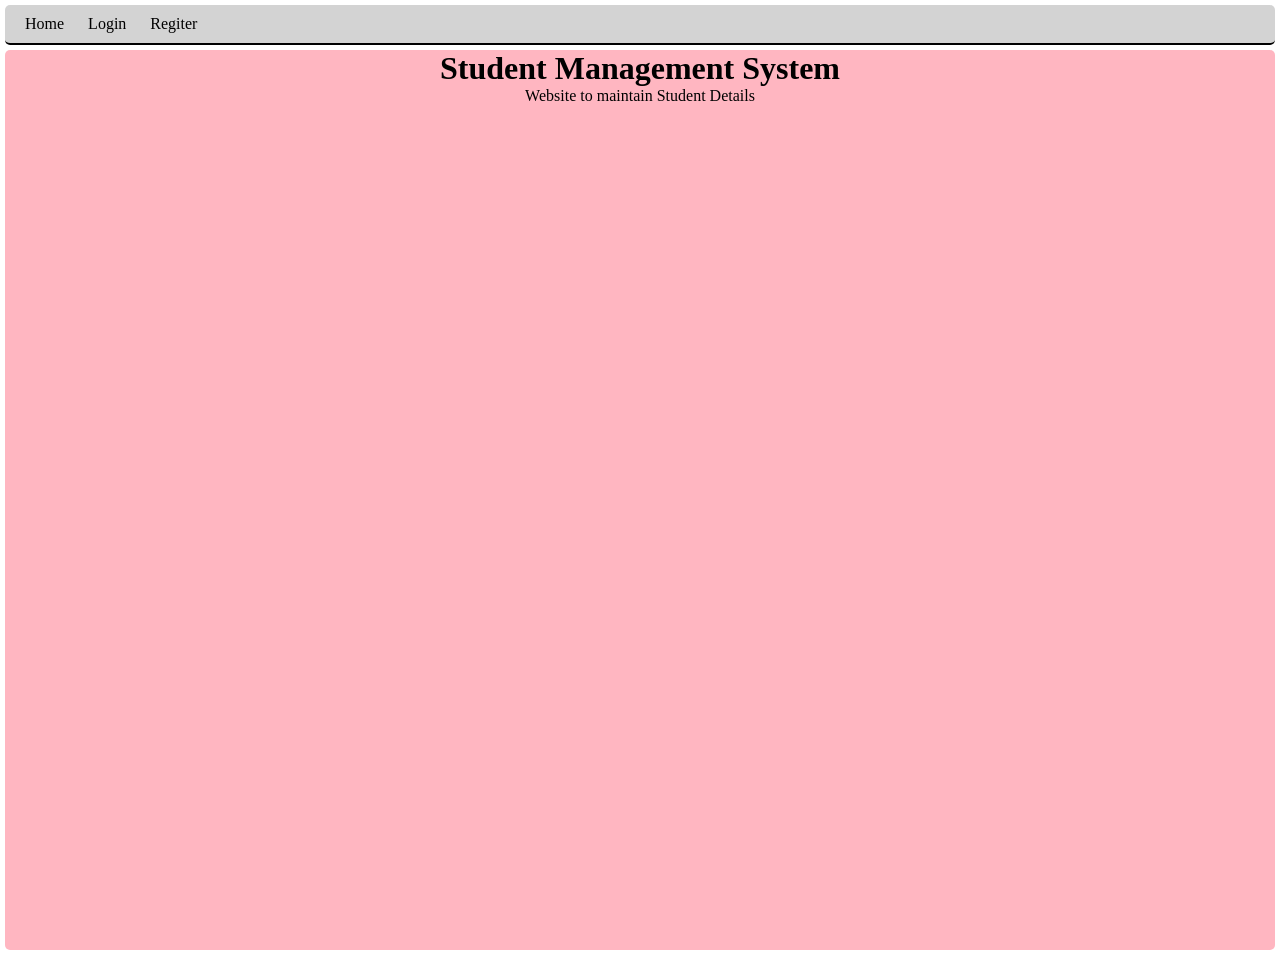
<file: index.html>
<!DOCTYPE html>
<html lang="en">
<head>
    <meta charset="UTF-8">
    <meta name="viewport" content="width=device-width, initial-scale=1.0">
    <title>Student Management System</title>
    <link rel="stylesheet" href="./style.css">
</head>
<body>
    <div id="homenav">
        <a href="./index.html">Home</a>
        <a href="./login.html">Login</a>
        <a href="./register.html">Regiter</a>
    </div>
    <div id="bodydiv">
        <h1>Student Management System</h1>
        <p>Website to maintain Student Details</p>
    </div>
</body>
</html>
</file>
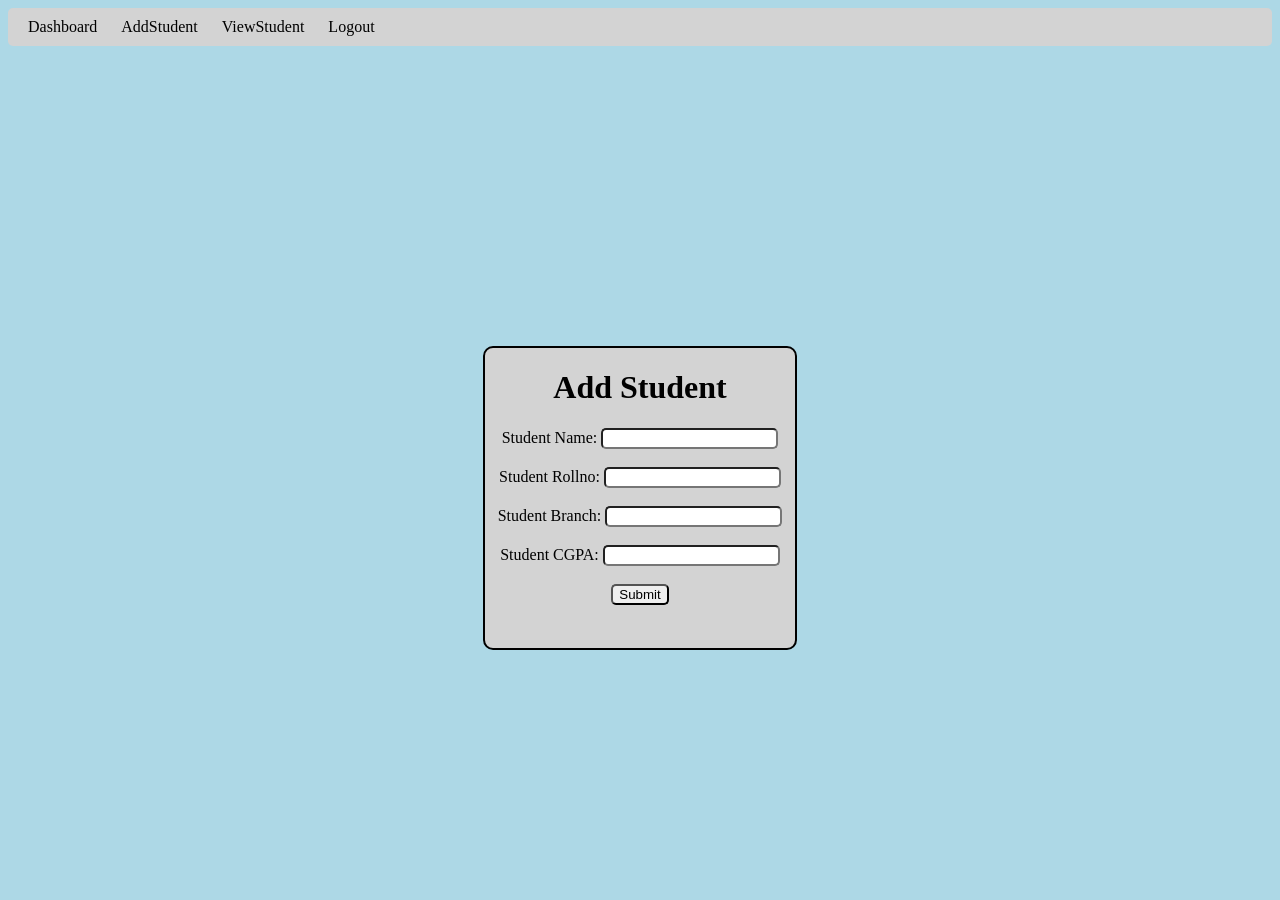
<file: addStudent.html>
<!DOCTYPE html>
<html lang="en">

<head>
    <meta charset="UTF-8">
    <meta name="viewport" content="width=device-width, initial-scale=1.0">
    <title>addStudent</title>
    <style>
        #navdiv {
            background-color: lightgray;
            padding: 10px;
            border-radius: 5px;
        }

        a {
            margin: 10px;
            text-decoration: none;
            color: black;
        }

        body {
            background-color: lightblue;
        }

        #main {
            border: 2px solid black;
            width: 310px;
            height: 300px;
            margin: auto;
            margin-top: 300px;
            text-align: center;
            border-radius: 10px;
            background-color: lightgrey;
        }

        input {
            border-radius: 5px;
        }

        button {
            border-radius: 5px;
            cursor: pointer;
        }

        a:hover {
            color: yellow;
        }
    </style>
</head>

<body>
    <div id="navdiv">
        <a href="./dashboard.html">Dashboard</a>
        <a href="./addStudent.html">AddStudent</a>
        <a href="./viewStudent.html">ViewStudent</a>
        <a href="./index.html">Logout</a>
    </div>
    <div id="main">
        <h1>Add Student</h1>
        <form action="dashboard.html">
            <label>Student Name:</label>
            <input type="text" name="studentName" required></br></br>
            <label>Student Rollno:</label>
            <input type="text" name="studentRollno" required></br></br>
            <label>Student Branch:</label>
            <input type="text" name="studentBranch" required></br></br>
            <label>Student CGPA:</label>
            <input type="text" name="studentCgpa" required></br></br>
            <button type="submit">Submit</button>
        </form>
    </div>
</body>

</html>
</file>
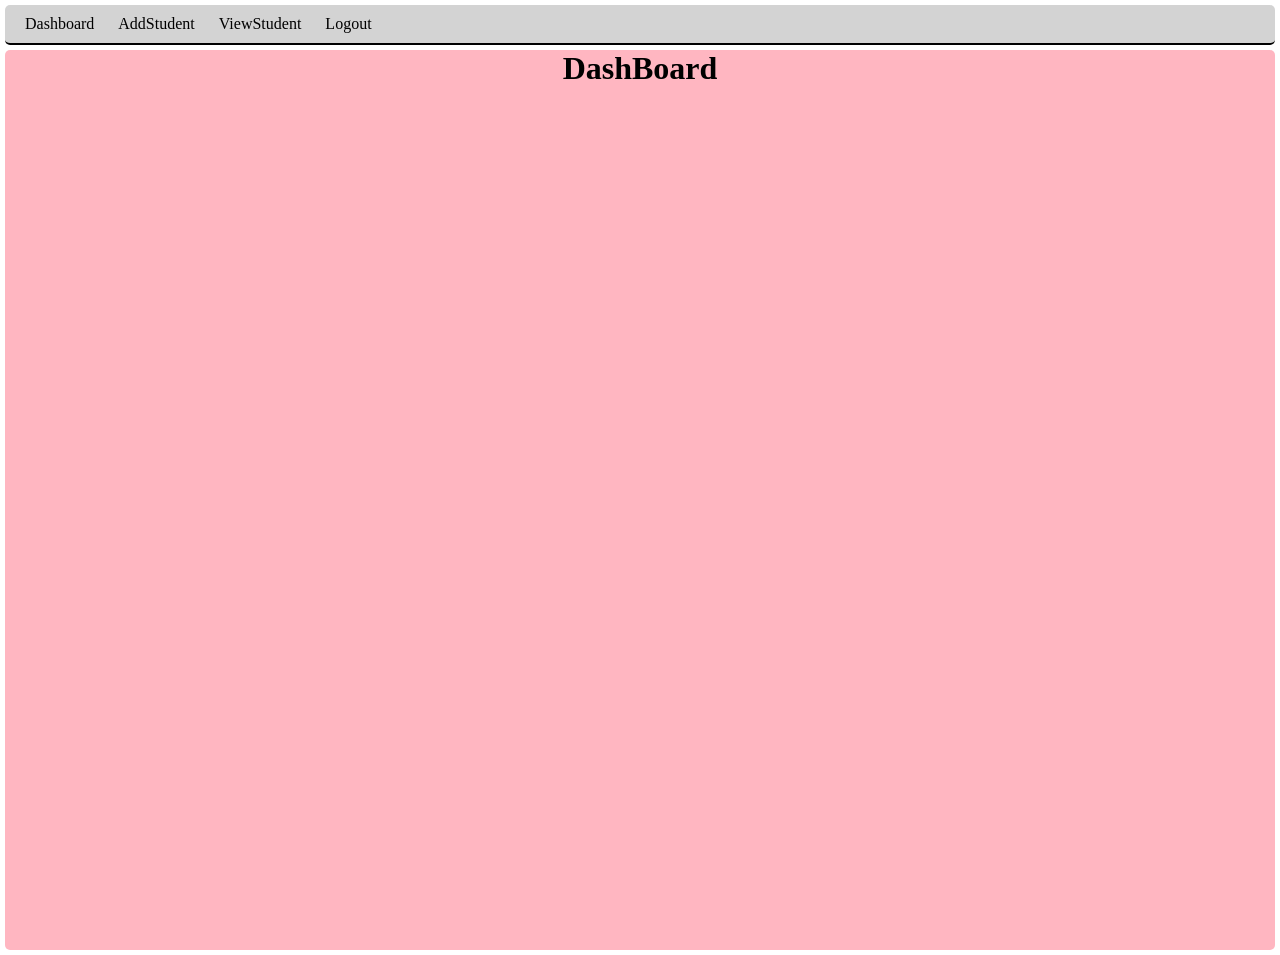
<file: dashboard.html>
<!DOCTYPE html>
<html lang="en">
<head>
    <meta charset="UTF-8">
    <meta name="viewport" content="width=device-width, initial-scale=1.0">
    <title>DashBoard</title>
    <link rel="stylesheet" href="./style.css"> 
</head>
<body>
    <div id="homenav">
        <a href="./dashboard.html">Dashboard</a>
        <a href="./addStudent.html">AddStudent</a>
        <a href="./viewStudent.html">ViewStudent</a>
        <a href="./index.html">Logout</a>
    </div>
    <div id="bodydiv">
    <h1>DashBoard</h1>
    </div>
</body>
</html>
</file>
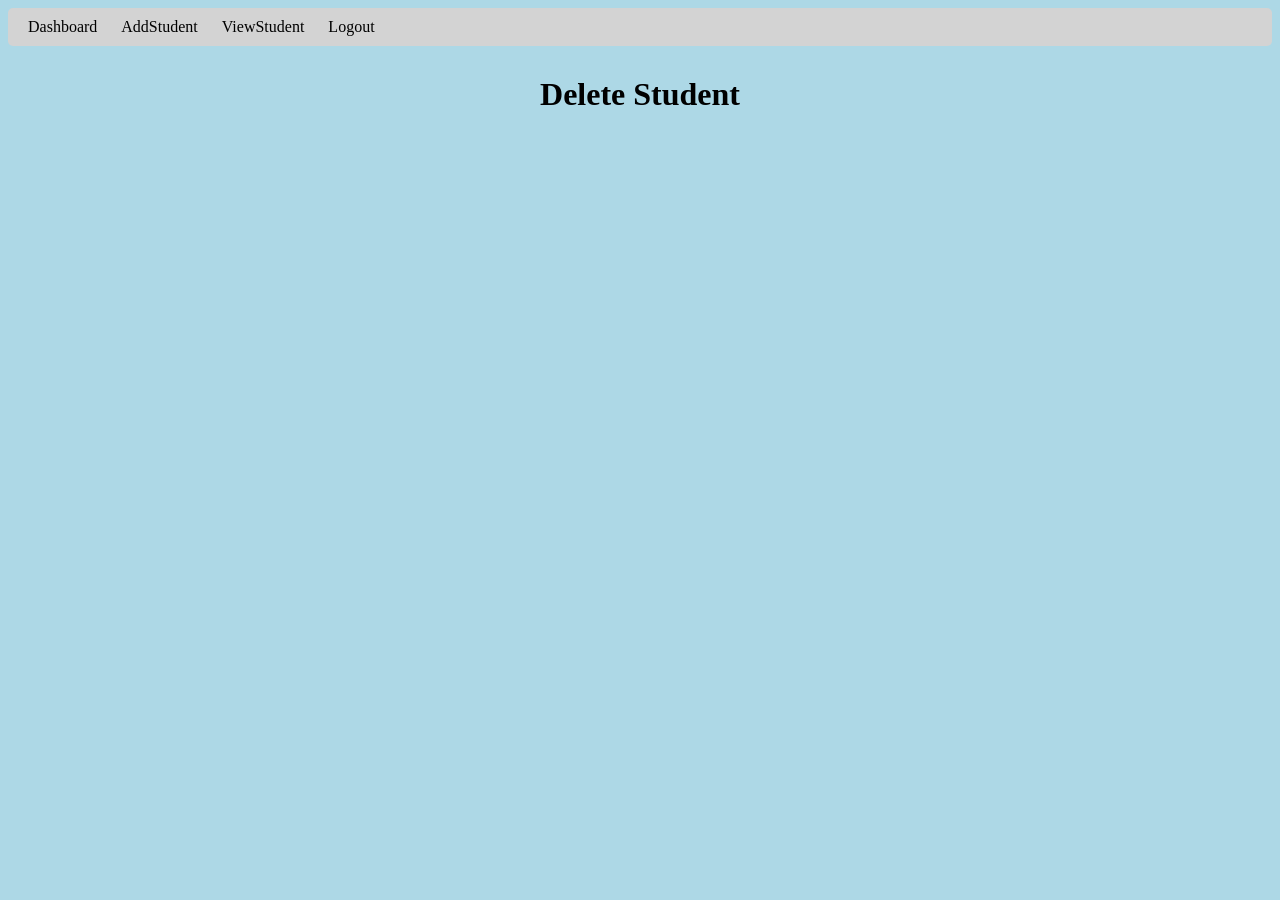
<file: deleteStudent.html>
<!DOCTYPE html>
<html lang="en">
<head>
    <meta charset="UTF-8">
    <meta name="viewport" content="width=device-width, initial-scale=1.0">
    <title>Document</title>
    <style>
        a:hover {
            color: yellow;
        }

        a {
            margin: 10px;
            text-decoration: none;
            color: black;
        }

        #homenav {
            background-color: lightgray;
            padding: 10px;
            border-radius: 5px;
        }

        body {
            background-color: lightblue;
        }

        #bodydiv {
            margin: auto;
            margin-top: 30px;
            border-radius: 10px;
            text-align: center;
        }
    </style>
</head>
<body>
    <div id="homenav">
         <a href="./dashboard.html">Dashboard</a>
        <a href="./addStudent.html">AddStudent</a>
        <a href="./viewStudent.html">ViewStudent</a>
        <a href="./index.html">Logout</a>
    </div>
    <div id="bodydiv">
   <h1>Delete Student</h1>
    </div>
</body>
</html>
</file>
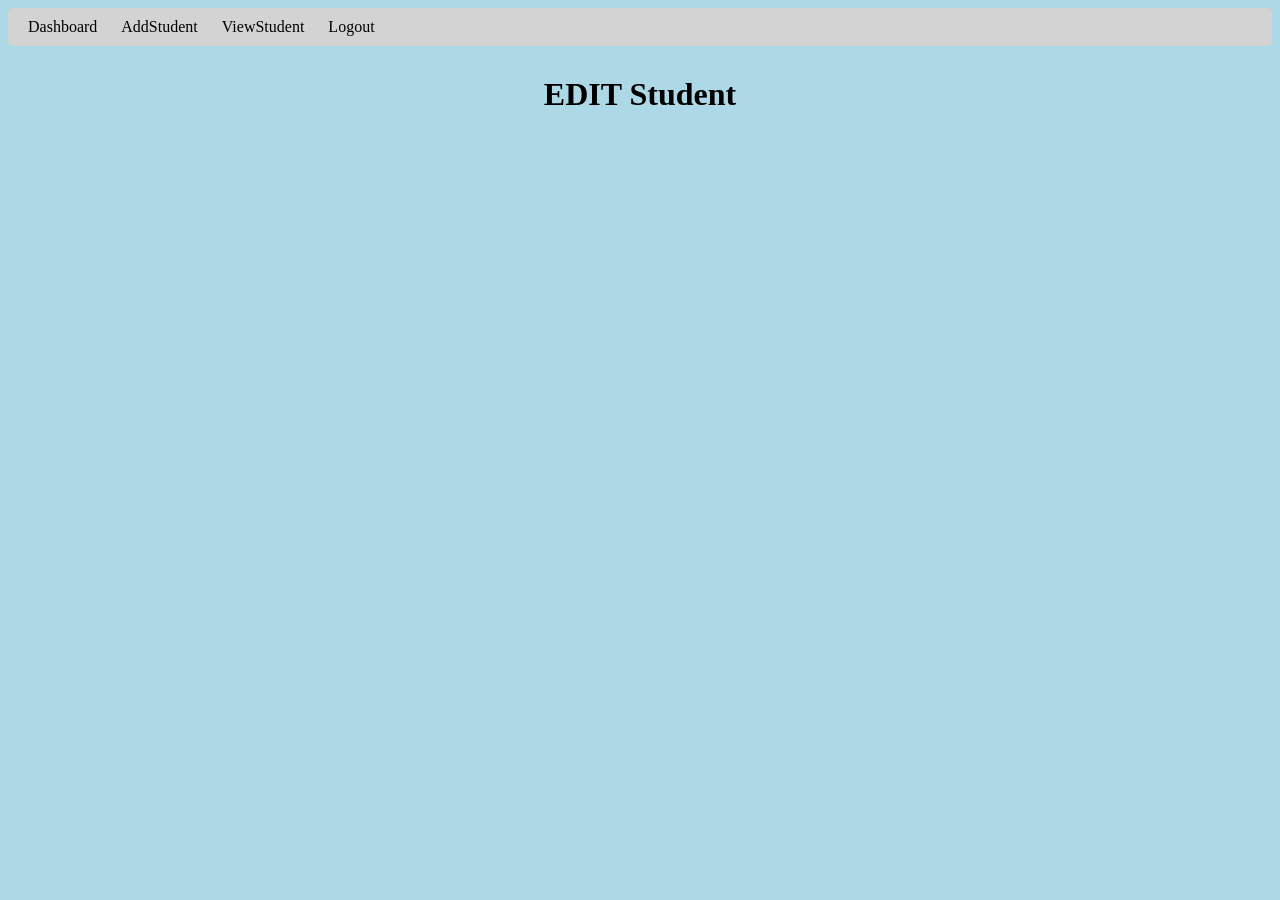
<file: editStudent.html>
<!DOCTYPE html>
<html lang="en">
<head>
    <meta charset="UTF-8">
    <meta name="viewport" content="width=device-width, initial-scale=1.0">
    <title>Document</title>
    <style>
        a:hover {
            color: yellow;
        }

        a {
            margin: 10px;
            text-decoration: none;
            color: black;
        }

        #homenav {
            background-color: lightgray;
            padding: 10px;
            border-radius: 5px;
        }

        body {
            background-color: lightblue;
        }

        #bodydiv {
            margin: auto;
            margin-top: 30px;
            border-radius: 10px;
            text-align: center;
        }
    </style>
</head>
<body>
    <div id="homenav">
         <a href="./dashboard.html">Dashboard</a>
        <a href="./addStudent.html">AddStudent</a>
        <a href="./viewStudent.html">ViewStudent</a>
        <a href="./index.html">Logout</a>
    </div>
    <div id="bodydiv">
   <h1>EDIT Student</h1>
    </div>
</body>
</html>
</file>
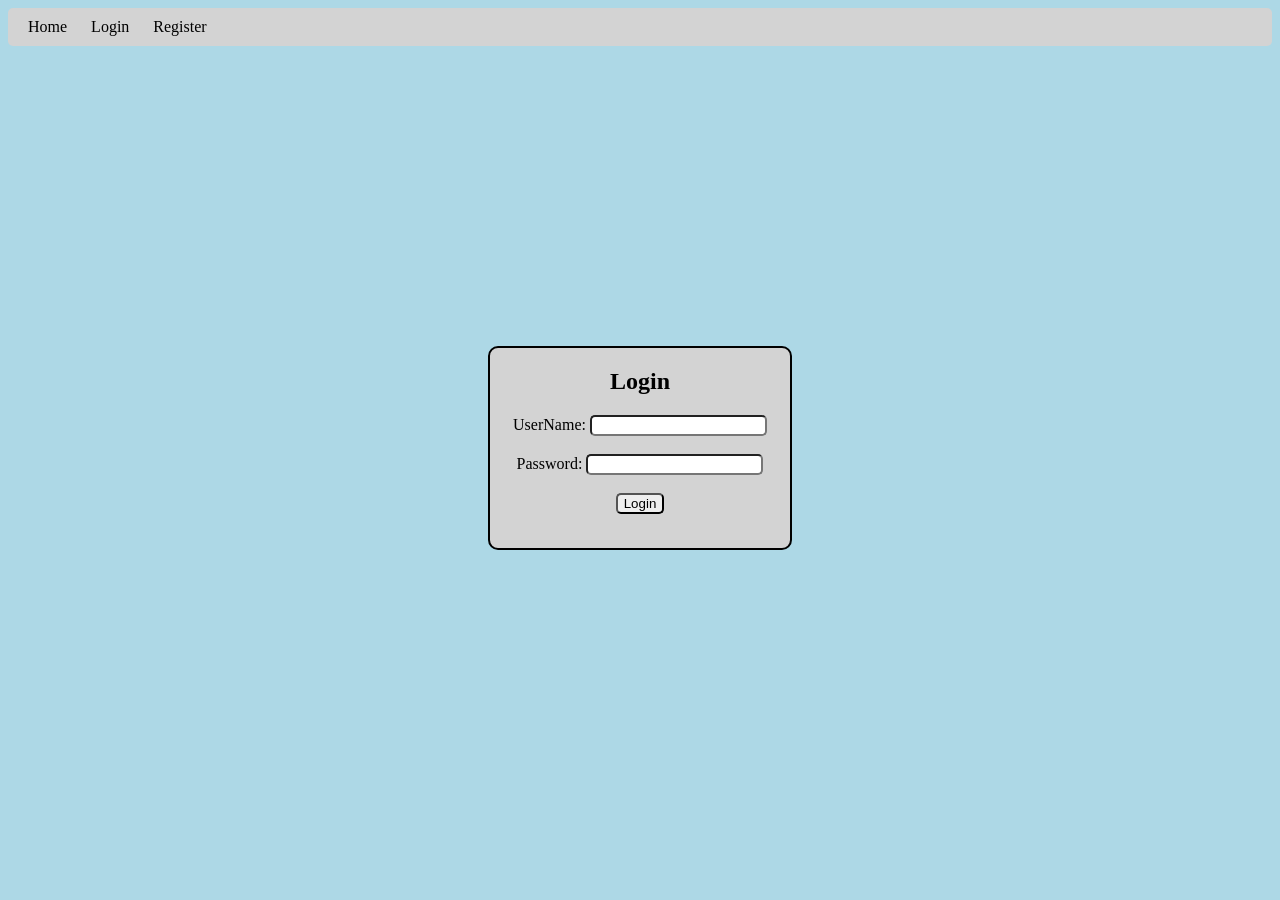
<file: login.html>
<!DOCTYPE html>
<html lang="en">

<head>
    <meta charset="UTF-8">
    <meta name="viewport" content="width=device-width, initial-scale=1.0">
    <title>Login</title>
    <style>
        a:hover {
            color: yellow;
        }

        a {
            margin: 10px;
            text-decoration: none;
            color: black;
        }

        #navdiv {
            background-color: lightgray;
            padding: 10px;
            border-radius: 5px;
        }

        body {
            background-color: lightblue;
        }

        #main {
            border: 2px solid black;
            width: 300px;
            height: 200px;
            margin: auto;
            margin-top: 300px;
            text-align: center;
            border-radius: 10px;
            background-color: lightgrey;
        }

        input {
            border-radius: 5px;
        }

        button {
            border-radius: 5px;
            cursor: pointer;
        }
    </style>
</head>

<body>
    <div id="navdiv">
        <a href="./index.html">Home</a>
        <a href="./login.html">Login</a>
        <a href="./register.html">Register</a>
    </div>
    <div id="main">
        <h2>Login</h2>
        <form action="./dashboard.html">
            <label>UserName:</label>
            <input type="text" required></br></br>
            <label>Password:</label>
            <input type="password" required></br></br>
            <button type="submit" onclick="login()">Login</button>
        </form>
    </div>
</body>

</html>
</file>
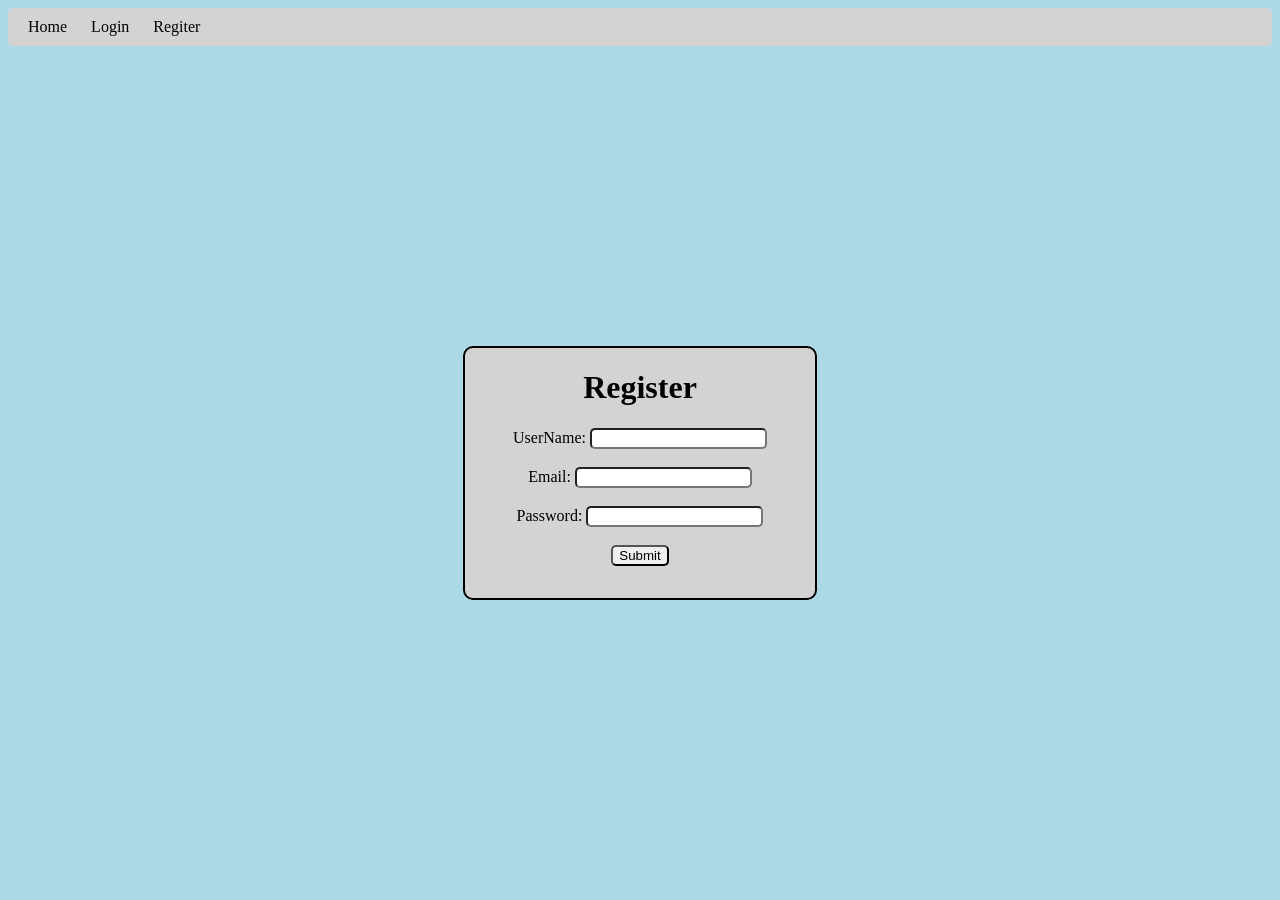
<file: register.html>
<!DOCTYPE html>
<html lang="en">
<head>
    <meta charset="UTF-8">
    <meta name="viewport" content="width=device-width, initial-scale=1.0">
    <title>Register</title>
    <style>
        a:hover {
            color: yellow;
        }

        a {
            margin: 10px;
            text-decoration: none;
            color: black;
        }

        #navdiv {
            background-color: lightgray;
            padding: 10px;
            border-radius: 5px;
        }

        body {
            background-color: lightblue;
        }

        #main {
            border: 2px solid black;
            width: 350px;
            height: 250px;
            margin: auto;
            margin-top: 300px;
            text-align: center;
            border-radius: 10px;
            background-color: lightgrey;
        }

        input {
            border-radius: 5px;
        }

        button {
            border-radius: 5px;
            cursor: pointer;
        }
    </style>
</head>
<body>
    <div id="navdiv">
        <a href="./index.html">Home</a>
        <a href="./login.html">Login</a>
        <a href="./register.html">Regiter</a>
    </div>
    <div id="main">
        <h1>Register</h1>
        <form action="./login.html">
            <label>UserName:</label>
            <input type="text" required></br></br>
            <label>Email:</label>
            <input type="email" required></br></br>
            <label>Password:</label>
            <input type="password" required></br></br>
            <button type="submit">Submit</button>
        </form>
    </div>
</body>
</html>
</file>
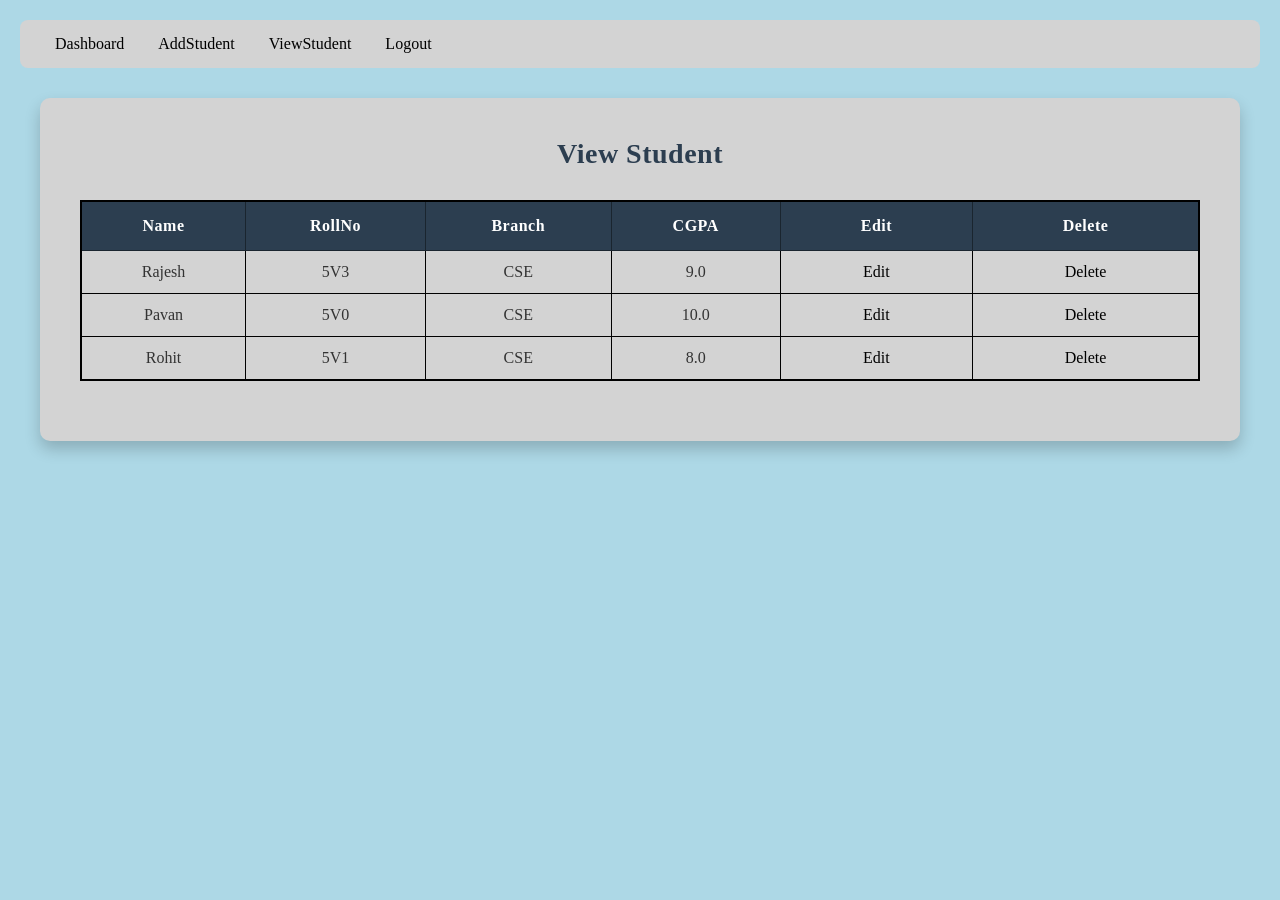
<file: viewStudent.html>
<!DOCTYPE html>
<html lang="en">
<head>
    <meta charset="UTF-8">
    <meta name="viewport" content="width=device-width, initial-scale=1.0">
    <title>viewStudent</title>
    <style>
        * {
            margin: 0;
            padding: 0;
            box-sizing: border-box;
        }

        body {
            background-color: lightblue;
            min-height: 100vh;
            padding: 20px;
        }

        #navdiv {
            background-color: lightgray;
            padding: 15px 20px;
            border-radius: 8px;
            margin-bottom: 30px;
        }

        a {
            margin: 0 15px;
            text-decoration: none;
            color: black;
            border-radius: 4px;
            display: inline-block;
        }

        a:hover {;
            color: yellow;
        }

        #main {
            text-align: center;
            border-radius: 10px;
            background-color: lightgrey;
            padding: 40px;
            max-width: 1200px;
            margin: 0 auto;
            box-shadow: 0 8px 16px rgba(0, 0, 0, 0.2);
        }

        h1 {
            color: #2c3e50;
            margin-bottom: 30px;
            font-size: 28px;
            letter-spacing: 0.5px;
        }

        table {
            width: 100%;
            border-collapse: collapse;
            margin: 20px 0;
            border: 2px solid #333;
        }

        table th {
            background-color: #2c3e50;
            color: white;
            padding: 15px;
            text-align: center;
            font-weight: 600;
            letter-spacing: 0.5px;
            border: 1px solid #1a252f;
        }

        table td {
            padding: 12px 15px;
            border: 1px solid black; 
            color: #333;
        }

        table tr:last-child td {
            border-bottom: 1px solid black;
        }

        #main > a {
            margin: 15px 10px;
            background-color: #667eea;
            color: white;
            padding: 10px 20px;
            border-radius: 5px;
            font-weight: 600;
        }


    </style>
</head>
<body>
    <div id="navdiv">
         <a href="./dashboard.html">Dashboard</a>
        <a href="./addStudent.html">AddStudent</a>
        <a href="./viewStudent.html">ViewStudent</a>
        <a href="./index.html">Logout</a>
        </div>
    <div id="main">
        <h1>View Student</h1>
        <table style="border:2px solid black; border-collapse:collapse;">
            <tr>
                <th>Name</th>
                <th>RollNo</th>
                <th>Branch</th>
                <th>CGPA</th>
                <th>Edit</th>
                <th>Delete</th>
            </tr>
            <tr>
                <td>Rajesh</td>
                <td>5V3</td>
                <td>CSE</td>
                <td>9.0</td>
                <td><a href="./editStudent.html">Edit</a></td>
                <td><a href="./deleteStudent.html">Delete</a></td>
            </tr>
            <tr>
                <td>Pavan</td>
                <td>5V0</td>
                <td>CSE</td>
                <td>10.0</td>
                <td><a href="./editStudent.html">Edit</a></td>
                <td><a href="./deleteStudent.html">Delete</a></td>
            </tr>
            <tr>
                <td>Rohit</td>
                <td>5V1</td>
                <td>CSE</td>
                <td>8.0</td>
                <td><a href="./editStudent.html">Edit</a></td>
                <td><a href="./deleteStudent.html">Delete</a></td>
            </tr>
        </table>
    </div>
</body>
</html>
</file>
<file: style.css>
*{
    margin:0;
    padding:0;
}
div{
    margin:5px;
}
a{
    margin:10px;
    text-decoration:none;
    color:black;
}
#homenav{
    background-color:lightgray;
    padding:10px;
    border-bottom:2px solid black;
    border-radius:5px;
}
#bodydiv{
    text-align:center;
    background-color:lightpink;
    height:100vh;
    border-radius:5px;
}
a:hover{
    color:yellow;
}
</file>
